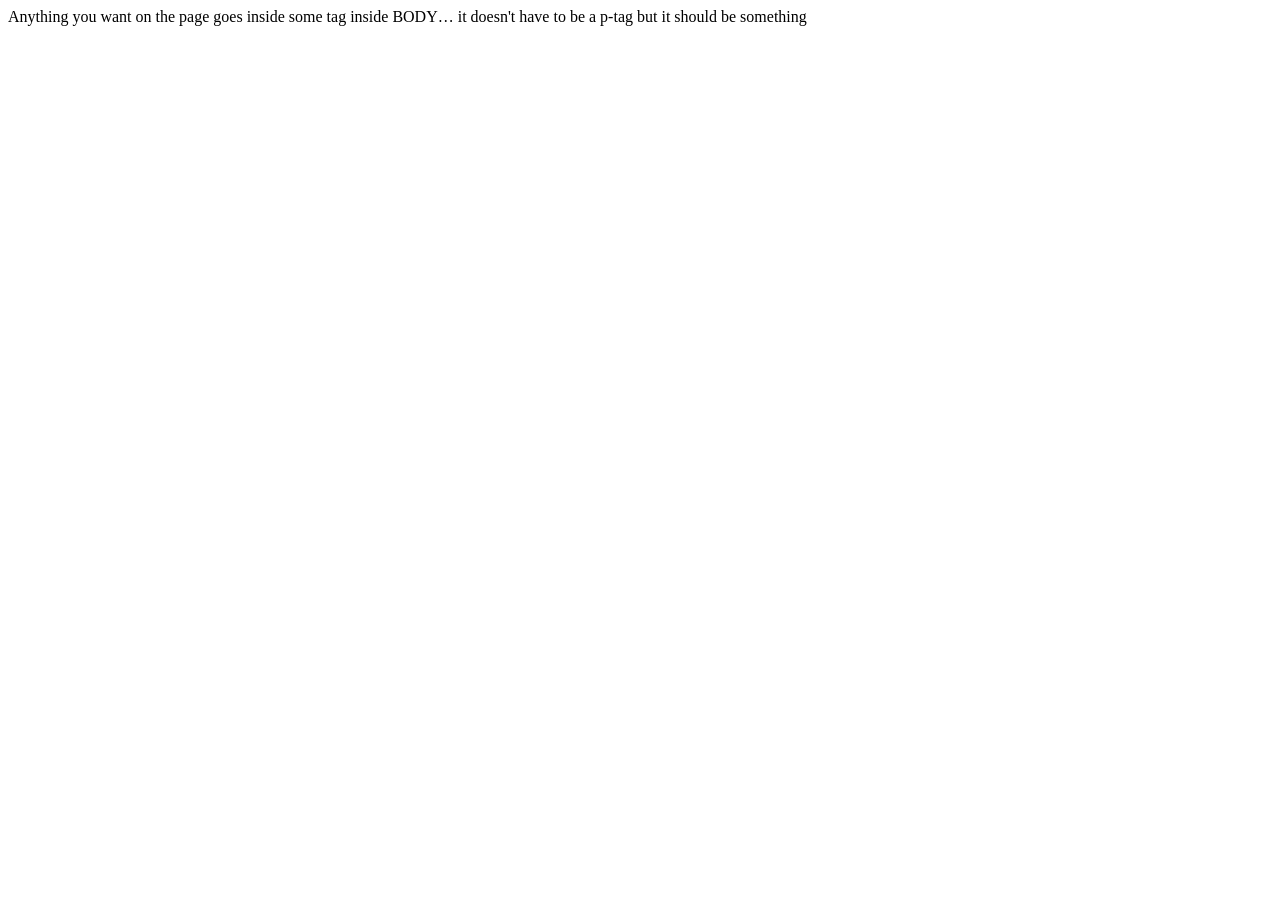
<file: cs102/web-7/general_html.html>
<HTML>
  <HEAD>
    <TITLE>XYZ</TITLE>
  </HEAD>
  <BODY>
  <p>Anything you want on the page goes inside some tag inside BODY… it doesn't have to be a p-tag but it should be something</p>
  <!-- Incidentally, this is a comment -->
  </BODY>
</HTML>
</file>
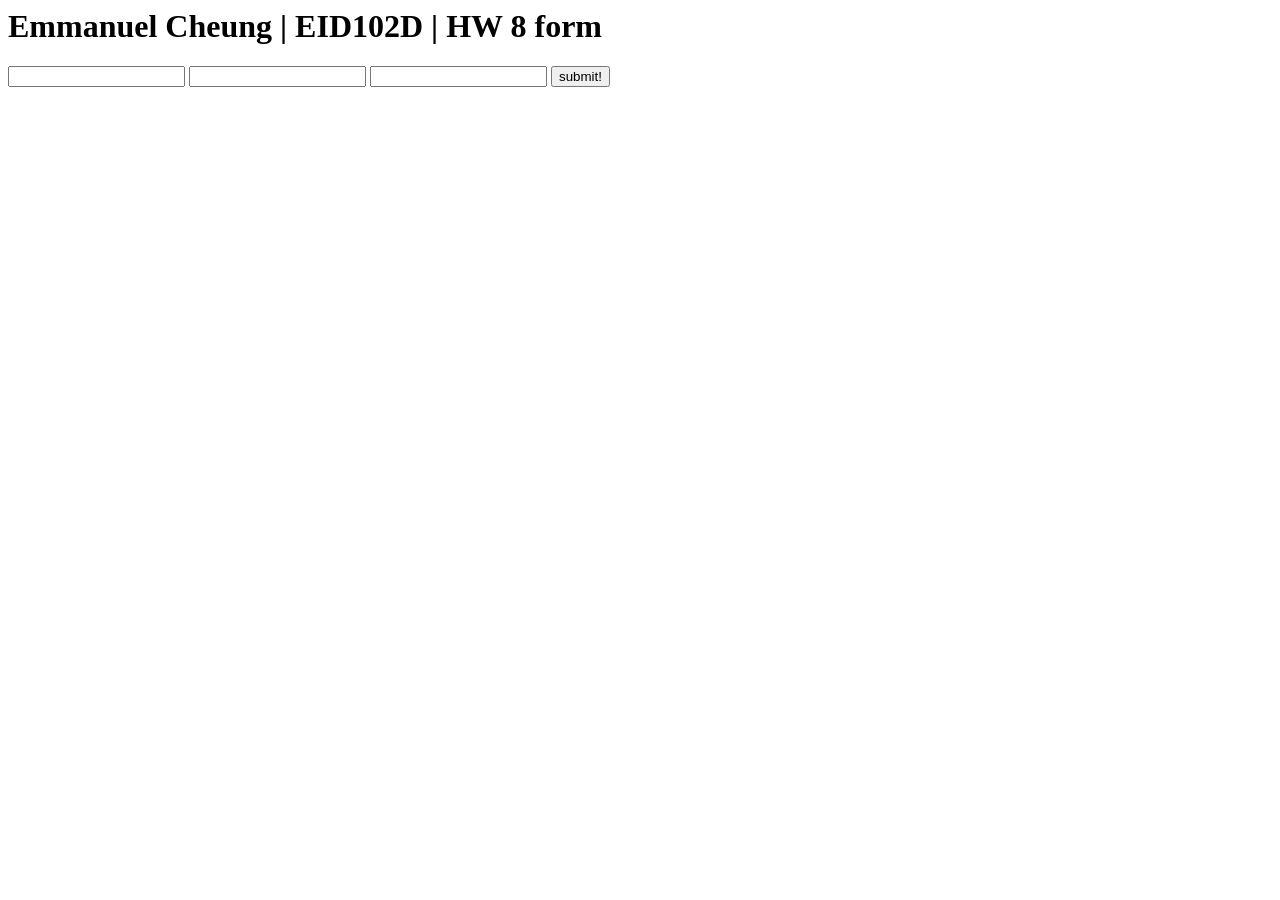
<file: cs102/web-8/chart.html>
<html>
<head><title>HW8 form</title></head>
<body>
<h1>Emmanuel Cheung | EID102D | HW 8 form</h1>
<form method="POST" action="chart.py">
<input type="A" name="a" />
<input type="B" name="b" />
<input type="C" name="c" />
<input type="submit" value="submit!" />
</form>
</body>
</html>
</file>
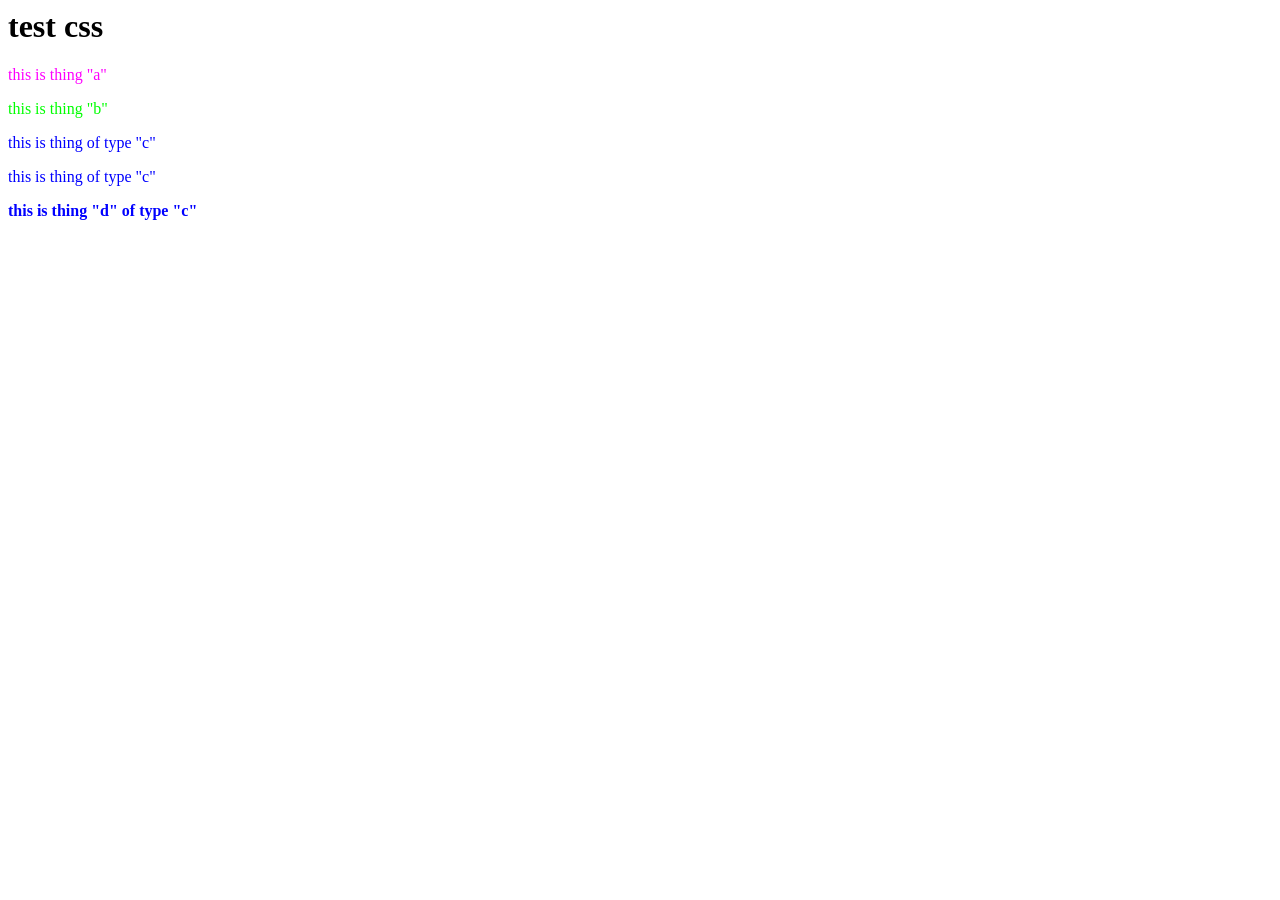
<file: cs102/web-8/css.html>
<html>
<head>
  <title>css test</title>
  <style type="text/css">
    #a { color: #FF00FF; }
    #b { color: #00FF00; }
    .c { color: #0000FF; }
    #d { font-weight: bold; }
  </style>
</head>
<body>
  <h1>test css</h1>
  <p id="a">this is thing "a"</p>
  <p id="b">this is thing "b"</p>
  <p class="c">this is thing of type "c"</p>
  <p class="c">this is thing of type "c"</p>
  <p class="c" id="d">this is thing "d" of type "c"</p>
</body>
</html>
</file>
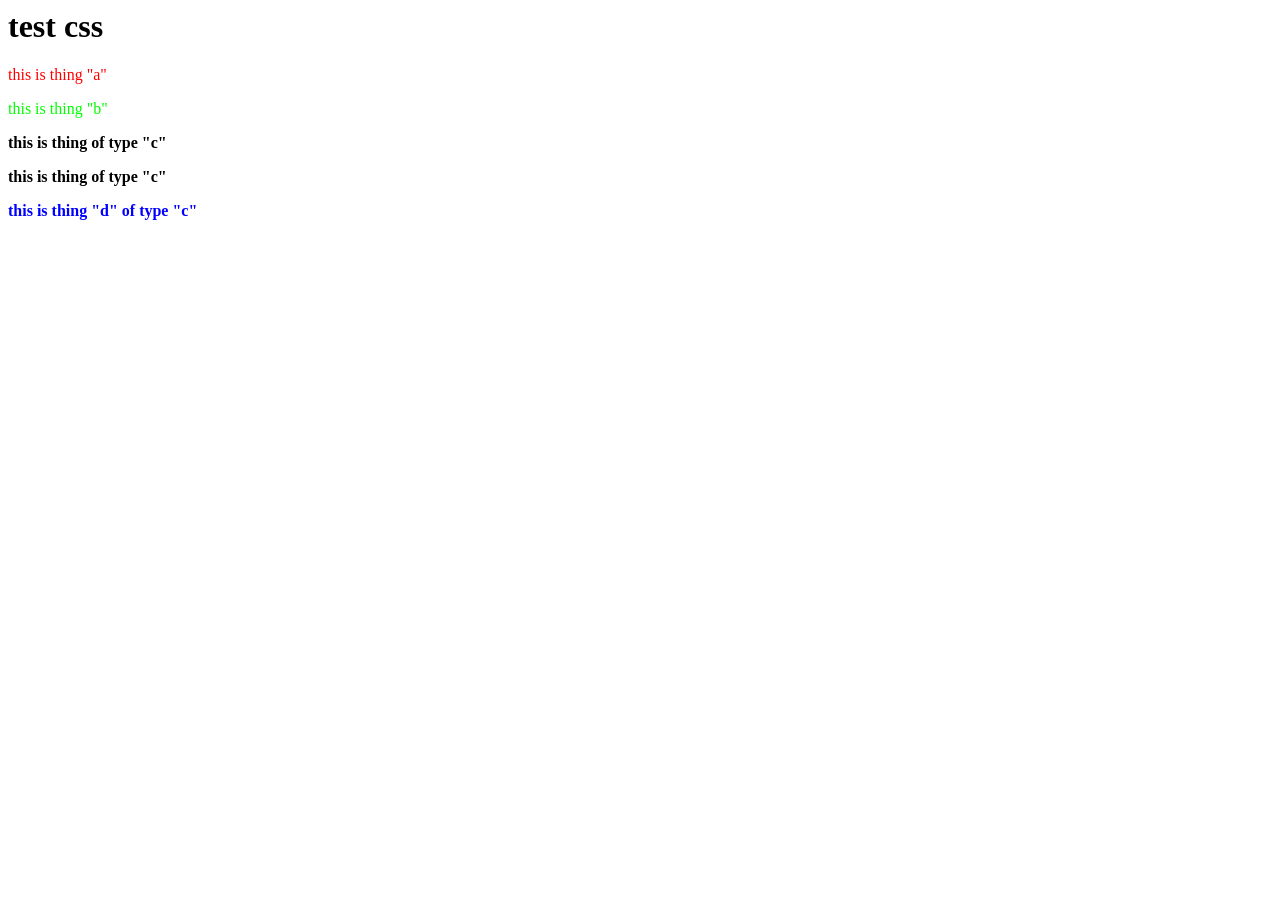
<file: cs102/web-8/css2.html>
<html>
<head>
  <title>css test</title>
  <link rel="stylesheet" href="css2.css" type="text/css" />
</head>
<body>
  <h1>test css</h1>
  <p id="a">this is thing "a"</p>
  <p id="b">this is thing "b"</p>
  <p class="c">this is thing of type "c"</p>
  <p class="c">this is thing of type "c"</p>
  <p class="c" id="d">this is thing "d" of type "c"</p>
</body>
</html>
</file>
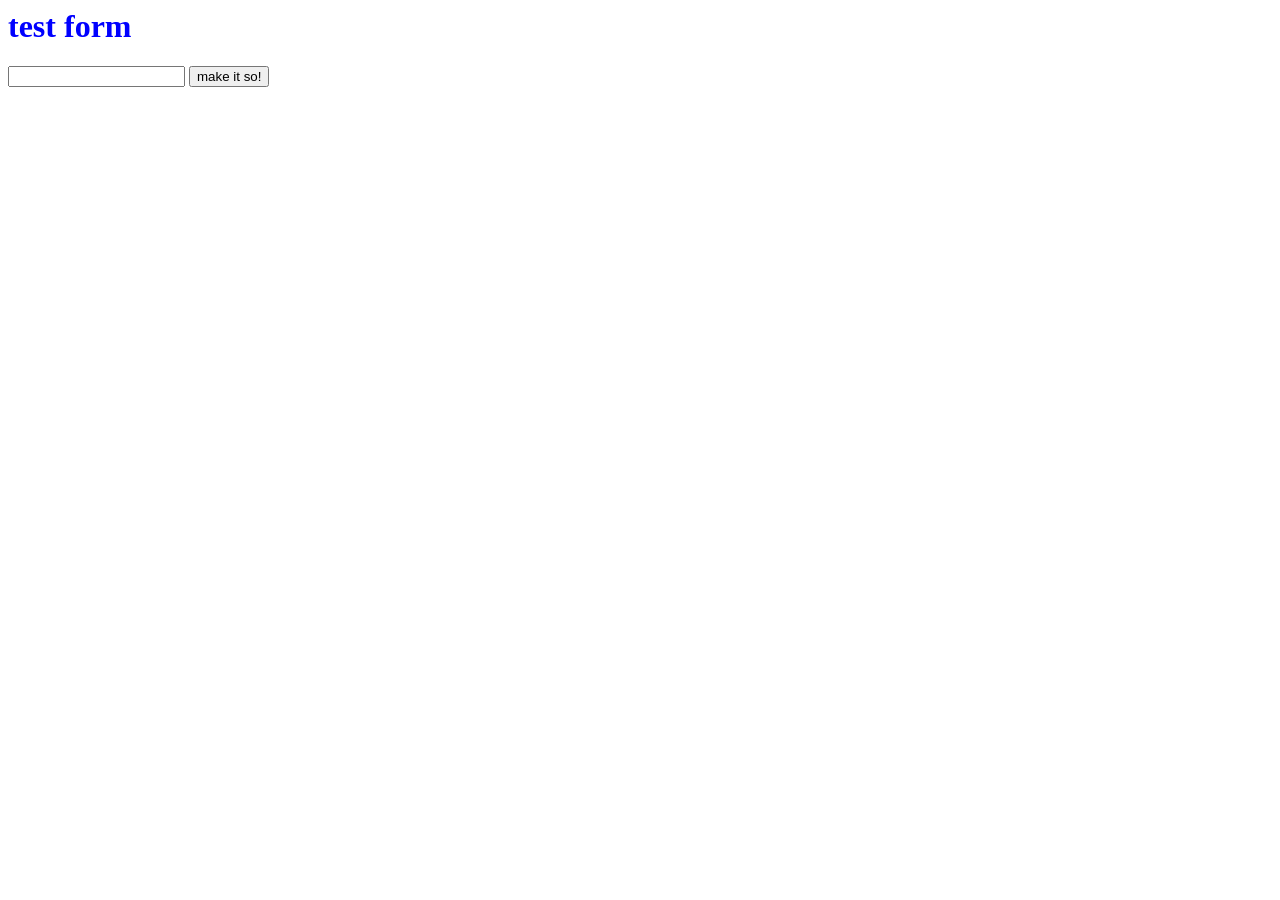
<file: cs102/web-8/form.html>
<html>
<head><title>form test</title></head>
<body>
  <h1 style="color:#0000FF;">test form</h1>
  <form method="POST" action="form.py">
    <input type="text" name="firstname" />
    <input type="submit" value="make it so!" />
  </form>
</body>
</html>
</file>
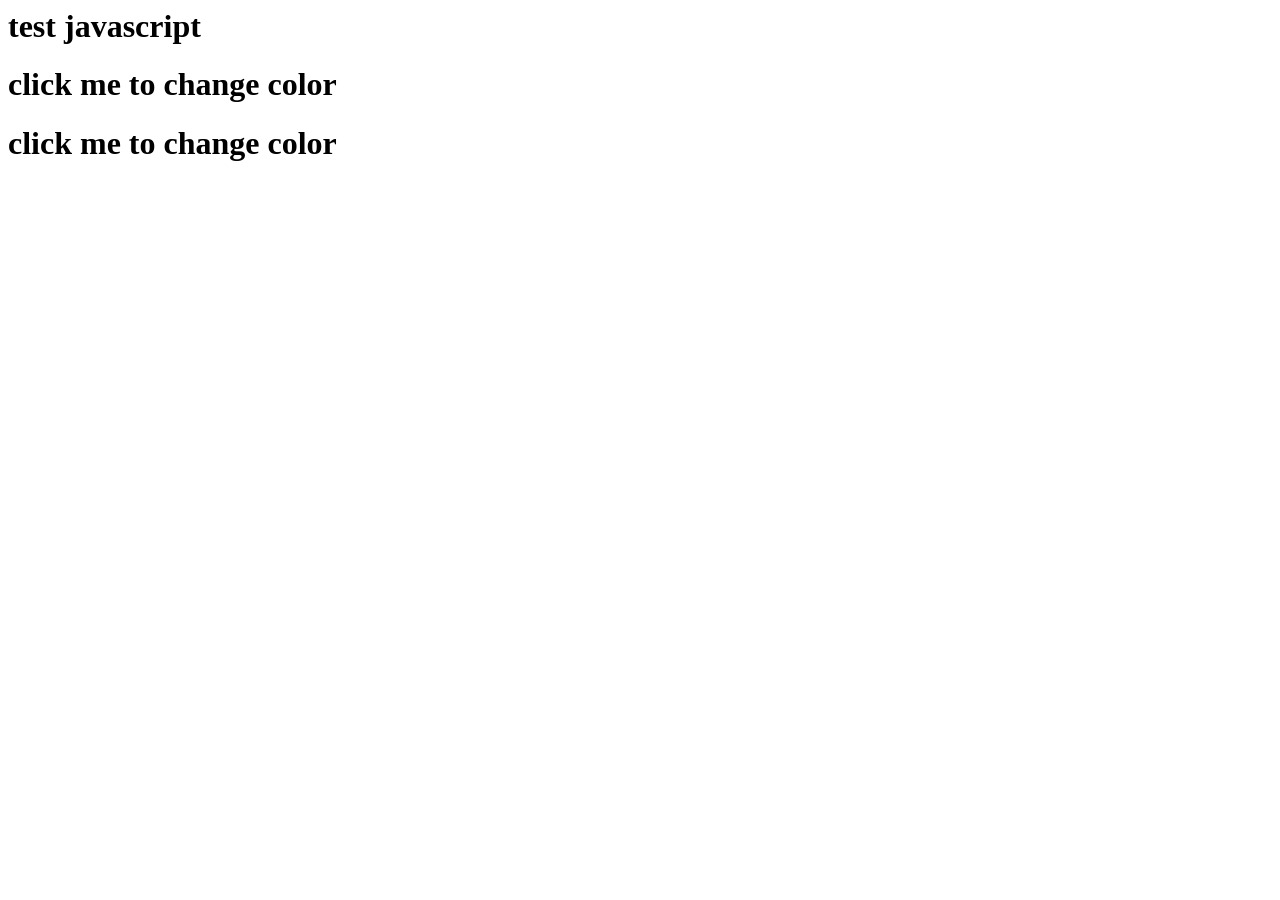
<file: cs102/web-8/js.html>
<html>
<head>
  <title>javascript test</title>
  <script type="text/javascript">
  function changeColor(object)
  {
    object.style.color = "#0000FF";
  }
  </script>
</head>
<body>
  <h1>test javascript</h1>
  <h1 onClick="changeColor(this)" style="{color:#FF0000}" >click me to change color</h1>
  <h1 onClick="changeColor(this)" style="{color:#FF0000}" >click me to change color</h1>
</body>
</html>
</file>
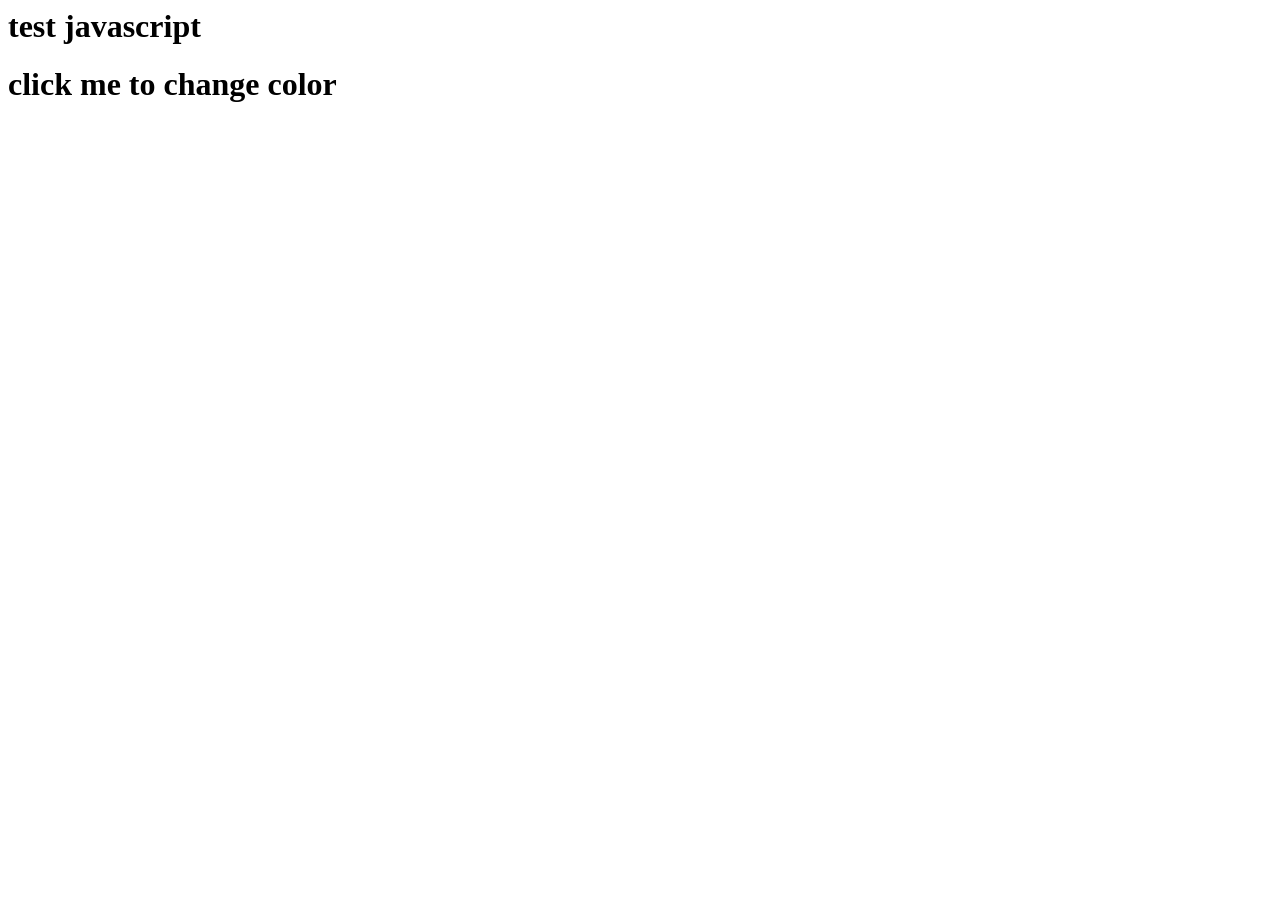
<file: cs102/web-8/js2.html>
<html>
<head>
  <title>javascript test</title>
  <script src="js2.js" type="text/javascript"></script>
</head>
<body>
  <h1>test javascript</h1>
  <h1 onClick="changeColor(this)" style="{color:#FF0000}" >click me to change color</h1>
</body>
</html>
</file>
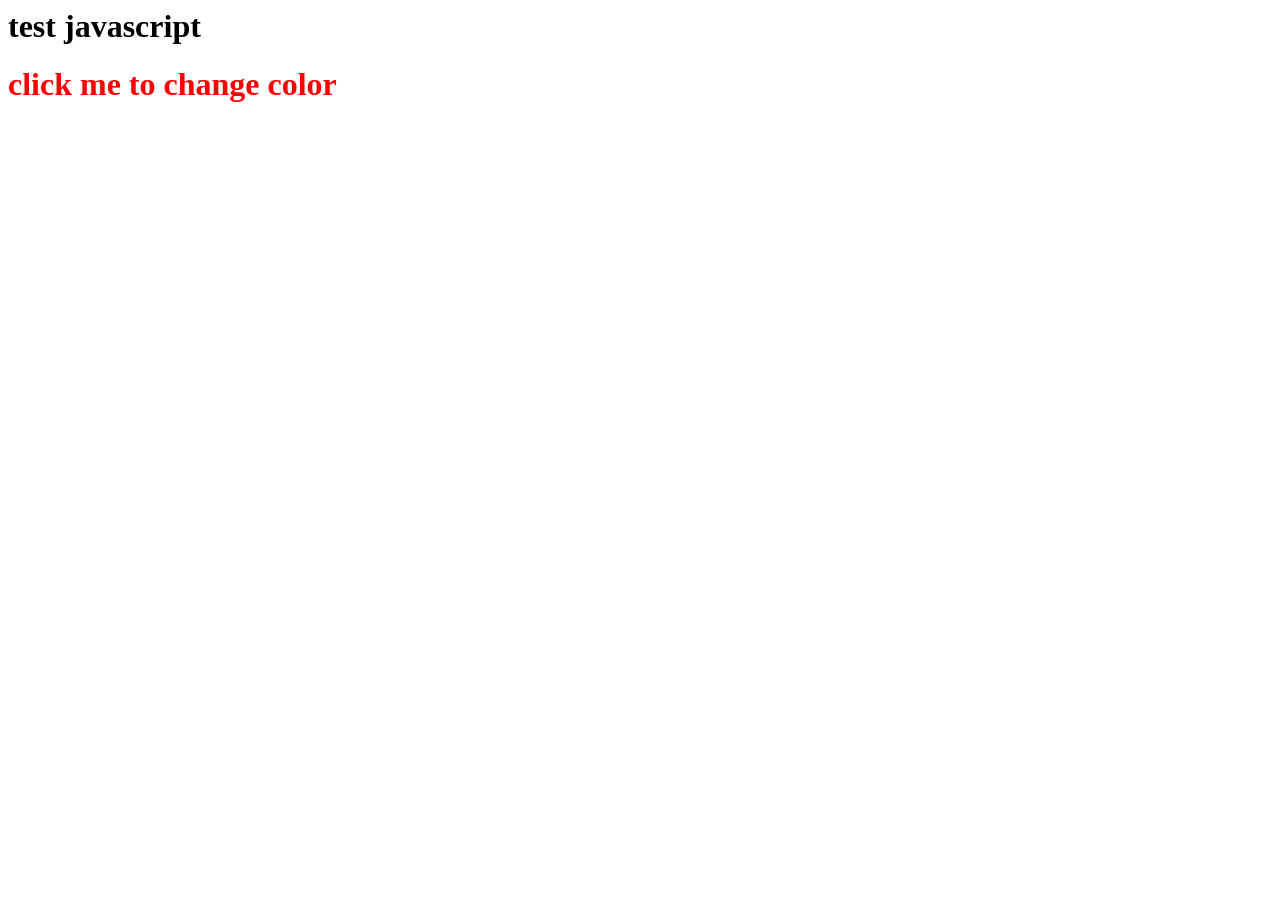
<file: cs102/web-8/js3.html>
<html>
<head>
  <title>js + css test</title>
  <script src="js3.js" type="text/javascript"></script>
  <link rel="stylesheet" href="js3.css" type="text/css" />
</head>
<body>
  <h1>test javascript</h1>
  <h1 onClick="changeColor(this)" class="a" >click me to change color</h1>
</body>
</html>
</file>
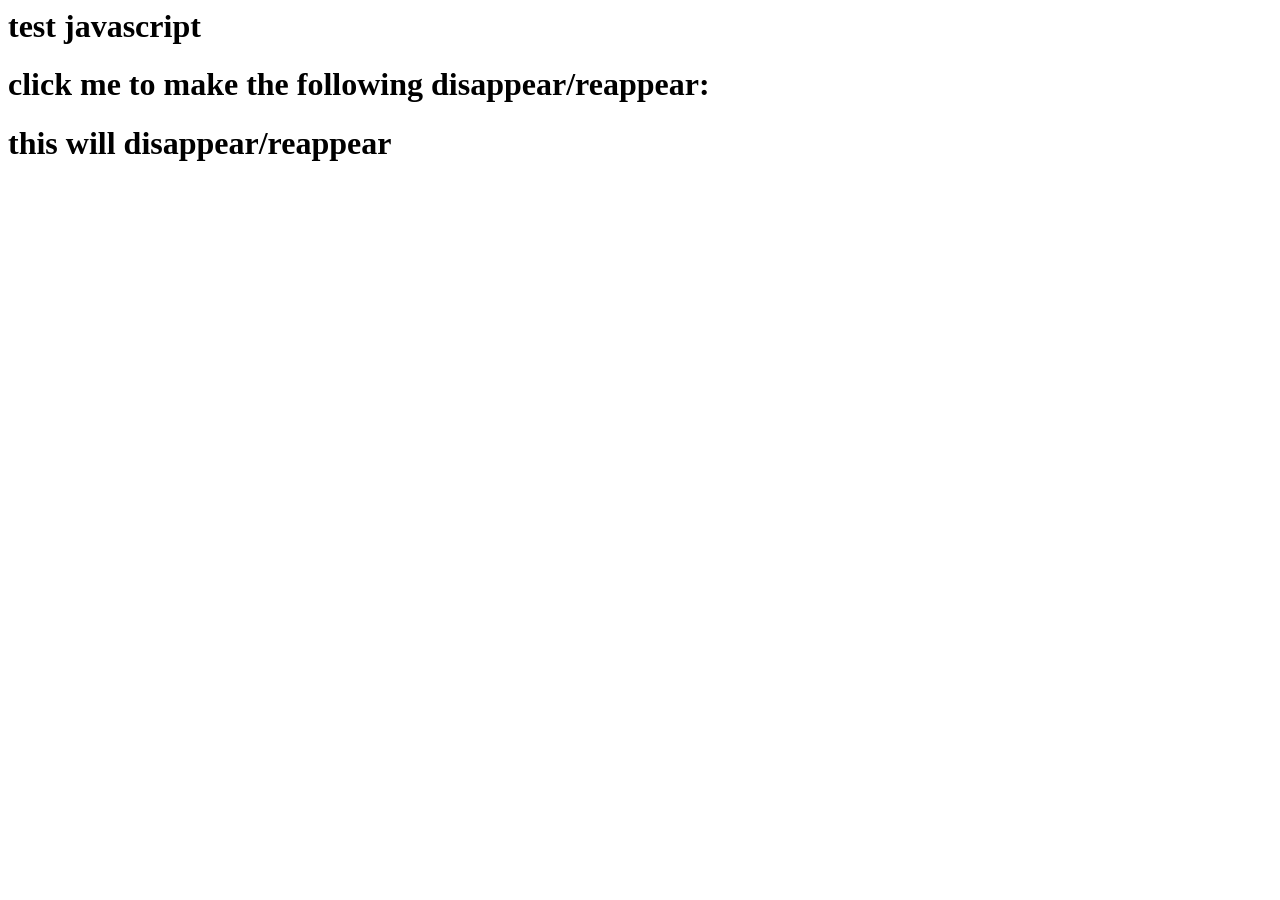
<file: cs102/web-8/js4.html>
<html>
<head>
  <title>disappear test</title>
  <script src="js4.js" type="text/javascript"></script>
  <link rel="stylesheet" href="js4.css" type="text/css" />
</head>
<body>
  <h1>test javascript</h1>
  <h1 onClick="toggle()">click me to make the following disappear/reappear:</h1>
  <h1 class="visible" id="testme" >this will disappear/reappear</h1>
</body>
</html>
</file>
<file: cs102/web-8/css2.css>
#a { color: #FF0000; }
#b { color: #00FF00; }
#d { color: #0000FF; }
.c { font-weight: bold; }
</file>
<file: cs102/web-8/js3.css>
.a { color: #FF0000; }
.b { color: #00FF00; }
</file>
<file: cs102/web-8/js4.css>
.visible   { display: block; }
.invisible { display: none;  }
</file>
